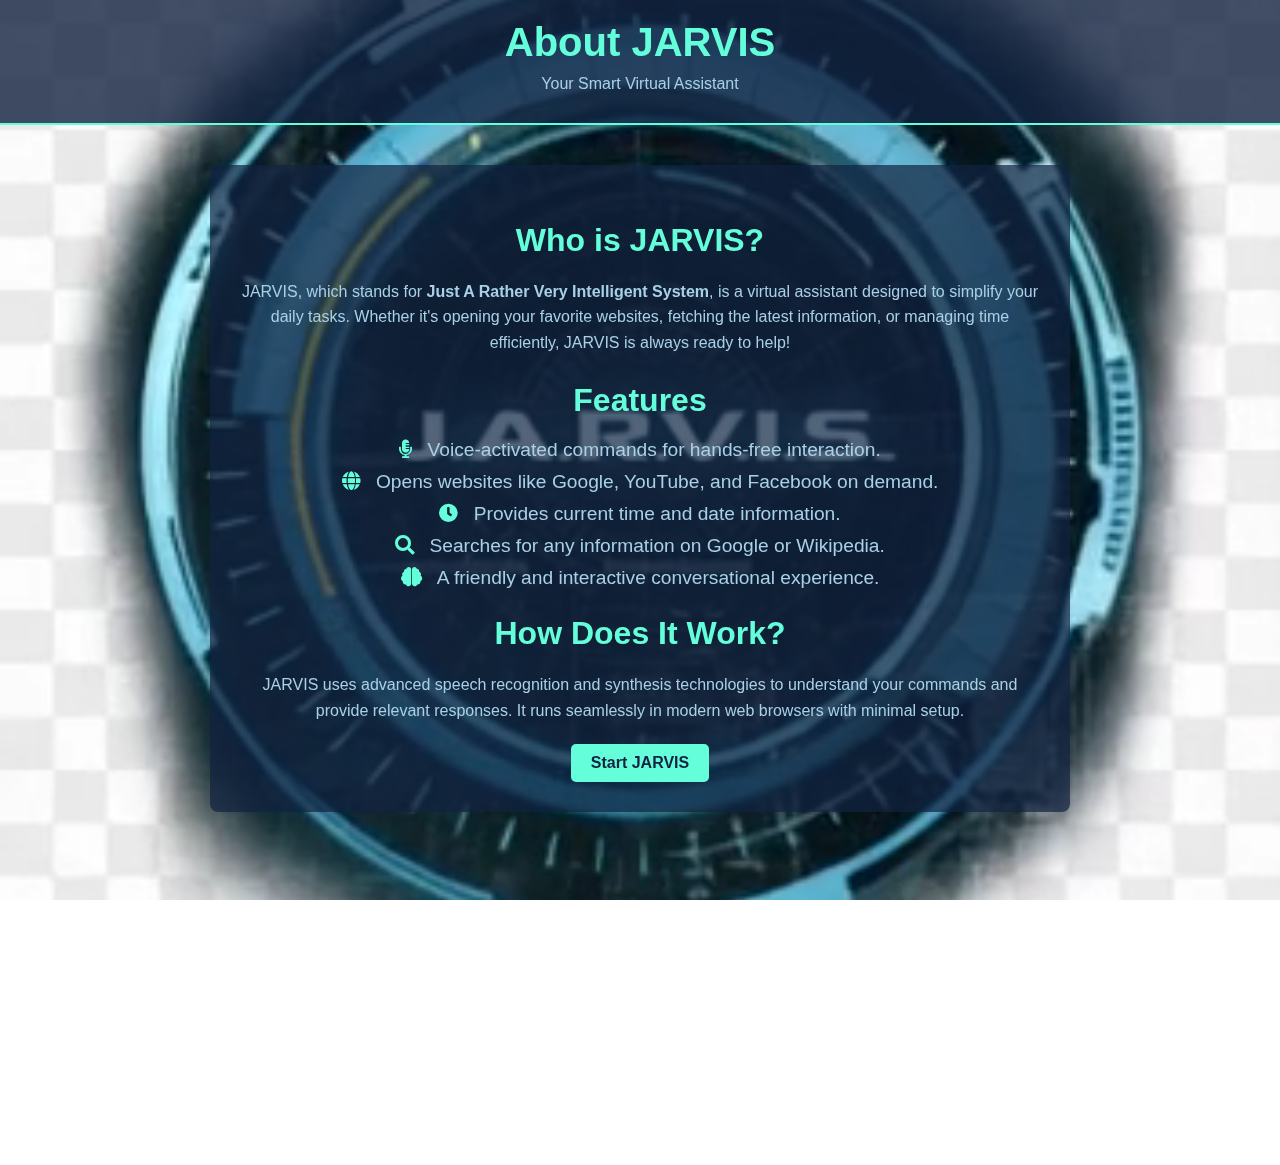
<file: about.html>
<!DOCTYPE html>
<html lang="en">

<head>
    <meta charset="UTF-8">
    <meta http-equiv="X-UA-Compatible" content="IE=edge">
    <meta name="viewport" content="width=device-width, initial-scale=1.0">
    <title>About JARVIS - Your Virtual Assistant</title>
    <link rel="shortcut icon" href="avatar.png" type="image/x-icon">
    <link rel="stylesheet" href="https://cdnjs.cloudflare.com/ajax/libs/font-awesome/5.15.3/css/all.min.css">
    <style>
        /* General Reset */
        body, html {
            margin: 0;
            padding: 0;
            font-family: 'Arial', sans-serif;
            color: #a8d0e6;
            height: 100%;
            overflow-y: auto; /* Allow vertical scrolling */
        }

        /* Background Video */
        #background-video {
            position: fixed;
            top: 0;
            left: 0;
            width: 100%;
            height: 100%;
            object-fit: cover;
            z-index: -1;
        }

        .header {
            background-color: rgba(17, 34, 64, 0.8);
            padding: 20px 0;
            text-align: center;
            border-bottom: 2px solid #64ffda;
        }

        .header h1 {
            color: #64ffda;
            margin: 0;
            font-size: 2.5rem;
        }

        .header p {
            margin: 10px 0;
            color: #a8d0e6;
        }

        .about-section {
            padding: 40px 20px;
            min-height: 100vh; /* Ensure content takes at least the full height of the viewport */
        }

        .about-container {
            max-width: 800px;
            margin: 0 auto;
            text-align: center;
            background-color: rgba(17, 34, 64, 0.7); /* Added background to improve readability */
            padding: 30px;
            border-radius: 8px;
        }

        .about-container h2 {
            font-size: 2rem;
            margin-bottom: 20px;
            color: #64ffda;
        }

        .about-container p {
            line-height: 1.6;
            margin-bottom: 20px;
        }

        .about-container ul {
            list-style: none;
            padding: 0;
        }

        .about-container li {
            margin: 10px 0;
            font-size: 1.2rem;
        }

        .about-container li i {
            color: #64ffda;
            margin-right: 10px;
        }

        .start-button {
            margin-top: 20px;
        }

        .start-button a {
            display: inline-block;
            padding: 10px 20px;
            font-size: 1rem;
            color: #112240;
            background-color: #64ffda;
            text-decoration: none;
            border-radius: 5px;
            font-weight: bold;
            transition: background-color 0.3s;
        }

        .start-button a:hover {
            background-color: #52e4c8;
        }

        .footer {
            text-align: center;
            padding: 20px 0;
            background-color: #112240;
            border-top: 2px solid #64ffda;
        }

        .footer p {
            margin: 0;
            color: #a8d0e6;
        }

        .footer span {
            color: #64ffda;
        }
    </style>
</head>

<body>
    <video autoplay loop muted playsinline id="background-video">
        <source src="about.gif.mp4" type="video/mp4">
        Your browser does not support the video tag.
    </video>

    <header class="header">
        <div class="container">
            <h1>About <span>JARVIS</span></h1>
            <p>Your Smart Virtual Assistant</p>
        </div>
    </header>

    <section class="about-section">
        <div class="about-container">
            <h2>Who is JARVIS?</h2>
            <p>JARVIS, which stands for <b>Just A Rather Very Intelligent System</b>, is a virtual assistant designed to simplify your daily tasks.
                Whether it's opening your favorite websites, fetching the latest information, or managing time efficiently,
                JARVIS is always ready to help!</p>

            <h2>Features</h2>
            <ul>
                <li><i class="fas fa-microphone-alt"></i> Voice-activated commands for hands-free interaction.</li>
                <li><i class="fas fa-globe"></i> Opens websites like Google, YouTube, and Facebook on demand.</li>
                <li><i class="fas fa-clock"></i> Provides current time and date information.</li>
                <li><i class="fas fa-search"></i> Searches for any information on Google or Wikipedia.</li>
                <li><i class="fas fa-brain"></i> A friendly and interactive conversational experience.</li>
            </ul>

            <h2>How Does It Work?</h2>
            <p>JARVIS uses advanced speech recognition and synthesis technologies to understand your commands
                and provide relevant responses. It runs seamlessly in modern web browsers with minimal setup.</p>

            <!-- Start Button -->
            <div class="start-button">
                <a href="index.html">Start JARVIS</a>
            </div>
        </div>
    </section>

    <footer class="footer">
        <p>© 2025 JARVIS by <span>KUSHAGRA SHARMA</span>. All Rights Reserved.</p>
    </footer>
</body>

</html>
</file>
